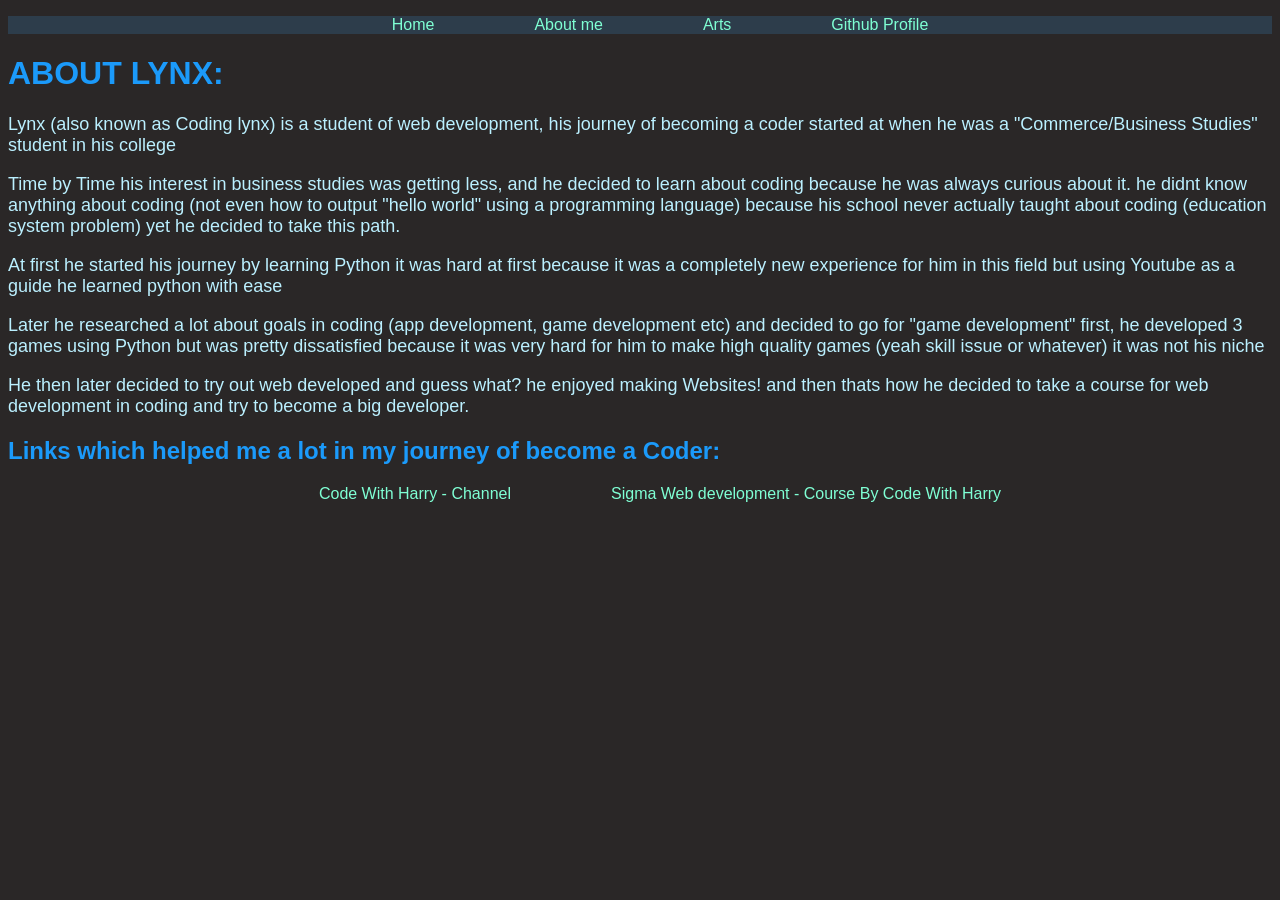
<file: about.html>
<!DOCTYPE html>

<html>
    <head>
        <meta charset="utf-8">
        <meta http-equiv="X-UA-Compatible" content="IE=edge">
        <title></title>
        <meta name="description" content="">
        <meta name="viewport" content="width=device-width, initial-scale=1">
        <link rel="stylesheet" href="about.css">
    </head>
    <body>
        <header>
            <nav>      
                    <ul>
                        <li><a href="index.html">Home</a></li>
                        <li><a href="About.html">About me</a></li>
                        <li><a href="Arts.html">Arts</a></li>
                        <li><a href="https://github.com/TheCodingLynx69420" target="_blank">Github Profile</a></li>
                    </ul>
            </nav>
        </header>
        <main>
            <h1>ABOUT LYNX:</h1>
            <p>Lynx (also known as Coding lynx) is a student of web development, his journey of becoming a coder started at when he was a "Commerce/Business Studies" student in his college </p>

            <p>Time by Time his interest in business studies was getting less, and he decided to learn about coding because he was always curious about it. he didnt know anything about coding (not even how to output "hello world" using a programming language) because his school never actually taught about coding (education system problem) yet he decided to take this path. </p>

            <p>At first he started his journey by learning Python it was hard at first because it was a completely new experience for him in this field but using Youtube as a guide he learned python with ease</p>

            <p>Later he researched a lot about goals in coding (app development, game development etc)
               and decided to go for "game development" first, he developed 3 games using Python but was pretty dissatisfied because it was very hard for him to make high quality games
               (yeah skill issue or whatever) it was not his niche</p>

            <p>He then later decided to try out web developed and guess what? he enjoyed making Websites! and then thats how he decided to take a course for web development in coding and try to become a big developer.</p>

            <h2>Links which helped me a lot in my journey of become a Coder:</h2>
            <ul> 
                <li><a href="https://www.youtube.com/@CodeWithHarry" target="_blank">Code With Harry - Channel</a></li>
                <li><a href="https://youtube.com/playlist?list=PLu0W_9lII9agq5TrH9XLIKQvv0iaF2X3w&si=flgoHGajzlx9nQrA" target="_blank">Sigma Web development - Course By Code With Harry</a></li>
            </ul>

        </main>     
    </body>
</html>
</file>
<file: about.css>
body{
    background-color: rgb(42, 39, 39);
    font-family: Arial, Helvetica, sans-serif;

}

nav{
    height: 100%;
    width: 100%;
    background-color: rgb(45, 61, 75);
    
}

ul{
    display: flex;
    justify-content: center;
    gap: 100px;
    list-style: none;
}

a{
    text-decoration: none;
    color: aquamarine;
}

a:hover{
    color:rgb(237, 233, 233);
}
h1, h2{
    color: rgb(27, 154, 250);
}
p{
    color: rgb(187, 240, 255);
    font-size: large;
}
</file>
